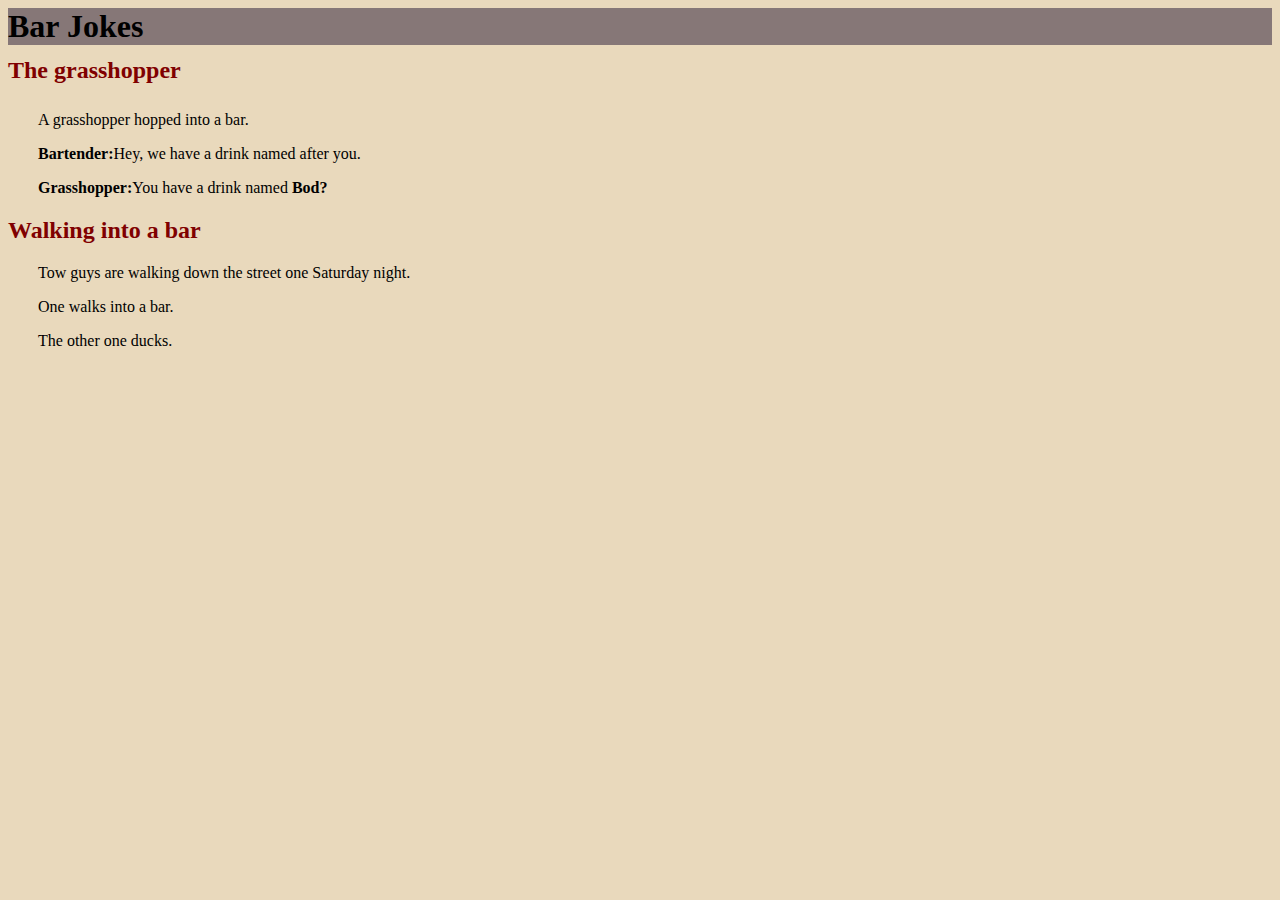
<file: bar.html>
<!DOCTYPE html>
<html lang="en">
<head>
    <link rel="stylesheet" href="./bar.css">
    <meta charset="UTF-8">
    <meta name="viewport" content="width=device-width, initial-scale=1.0">
    <title>Bar</title>
</head>
<body>
    <div class="flex-container"></div>
  <div class="barhead">Bar Jokes</div>
   <div class="h2gh">The grasshopper</div>
   <div class="para"><p>A grasshopper hopped into a bar.</p>
    <p><strong>Bartender:</strong>Hey, we have a drink named after you.</p>
    <p><strong>Grasshopper:</strong>You have a drink named <strong>Bod?</strong></p>
    </div>
    <section>
    <h2>Walking into a bar</h2>
   <div class="para"><p>Tow guys are walking down the street one Saturday night.</p>
    <p>One walks into a bar.</p>
    <p>The other one ducks.</p>
    </div>
</section>
</body>
</html>
</file>
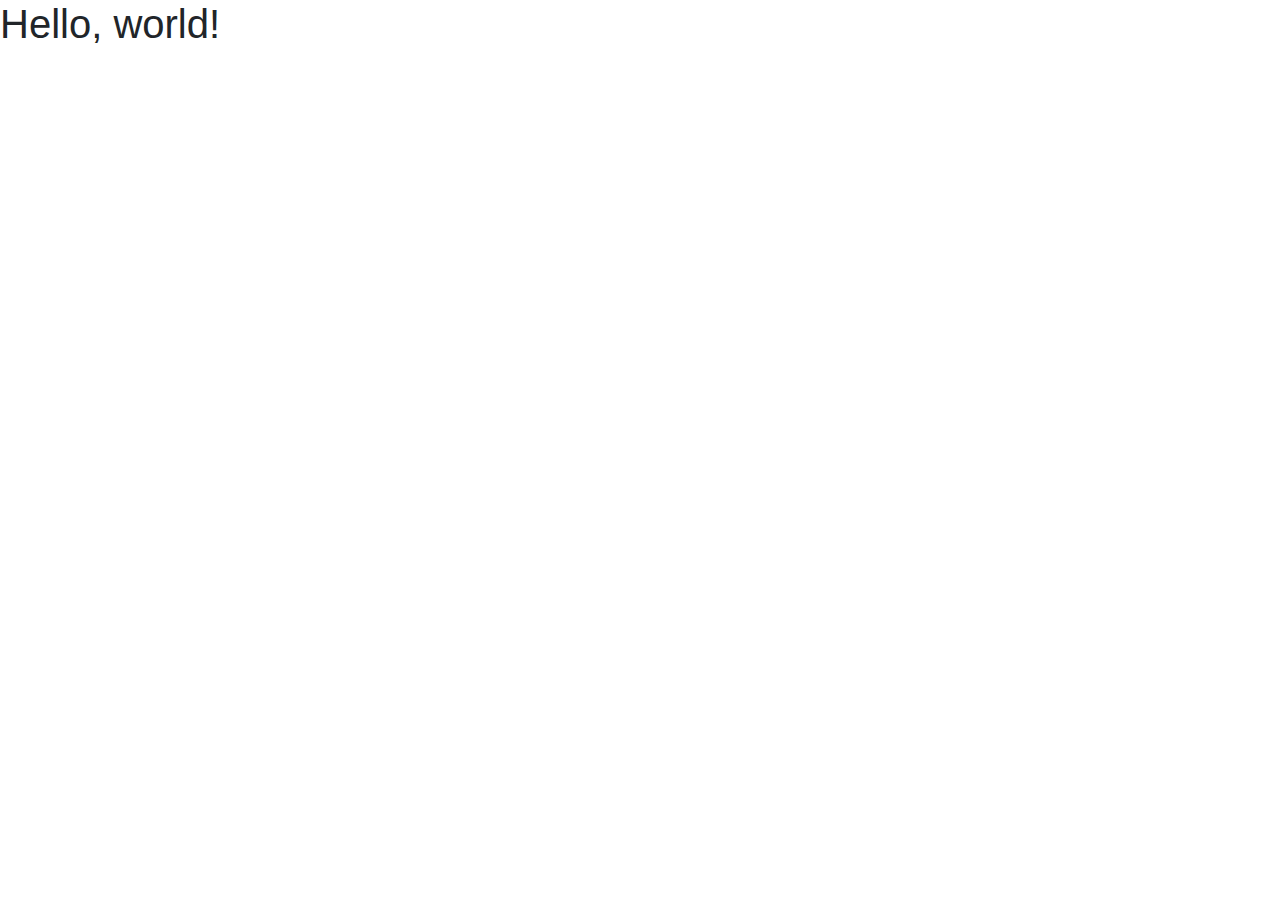
<file: bootstrap.html>
<!doctype html>
<html lang="en">
  <head>
    <!-- Required meta tags -->
    <meta charset="utf-8">
    <meta name="viewport" content="width=device-width, initial-scale=1, shrink-to-fit=no">

    <!-- Bootstrap CSS -->
    <link rel="stylesheet" href="https://stackpath.bootstrapcdn.com/bootstrap/4.4.1/css/bootstrap.min.css" integrity="sha384-Vkoo8x4CGsO3+Hhxv8T/Q5PaXtkKtu6ug5TOeNV6gBiFeWPGFN9MuhOf23Q9Ifjh" crossorigin="anonymous">

    <title>Hello, world!</title>
  </head>
  <body>
    <h1>Hello, world!</h1>

    <!-- Optional JavaScript -->
    <!-- jQuery first, then Popper.js, then Bootstrap JS -->
    <script src="https://code.jquery.com/jquery-3.4.1.slim.min.js" integrity="sha384-J6qa4849blE2+poT4WnyKhv5vZF5SrPo0iEjwBvKU7imGFAV0wwj1yYfoRSJoZ+n" crossorigin="anonymous"></script>
    <script src="https://cdn.jsdelivr.net/npm/popper.js@1.16.0/dist/umd/popper.min.js" integrity="sha384-Q6E9RHvbIyZFJoft+2mJbHaEWldlvI9IOYy5n3zV9zzTtmI3UksdQRVvoxMfooAo" crossorigin="anonymous"></script>
    <script src="https://stackpath.bootstrapcdn.com/bootstrap/4.4.1/js/bootstrap.min.js" integrity="sha384-wfSDF2E50Y2D1uUdj0O3uMBJnjuUD4Ih7YwaYd1iqfktj0Uod8GCExl3Og8ifwB6" crossorigin="anonymous"></script>
  </body>
</html>
</file>
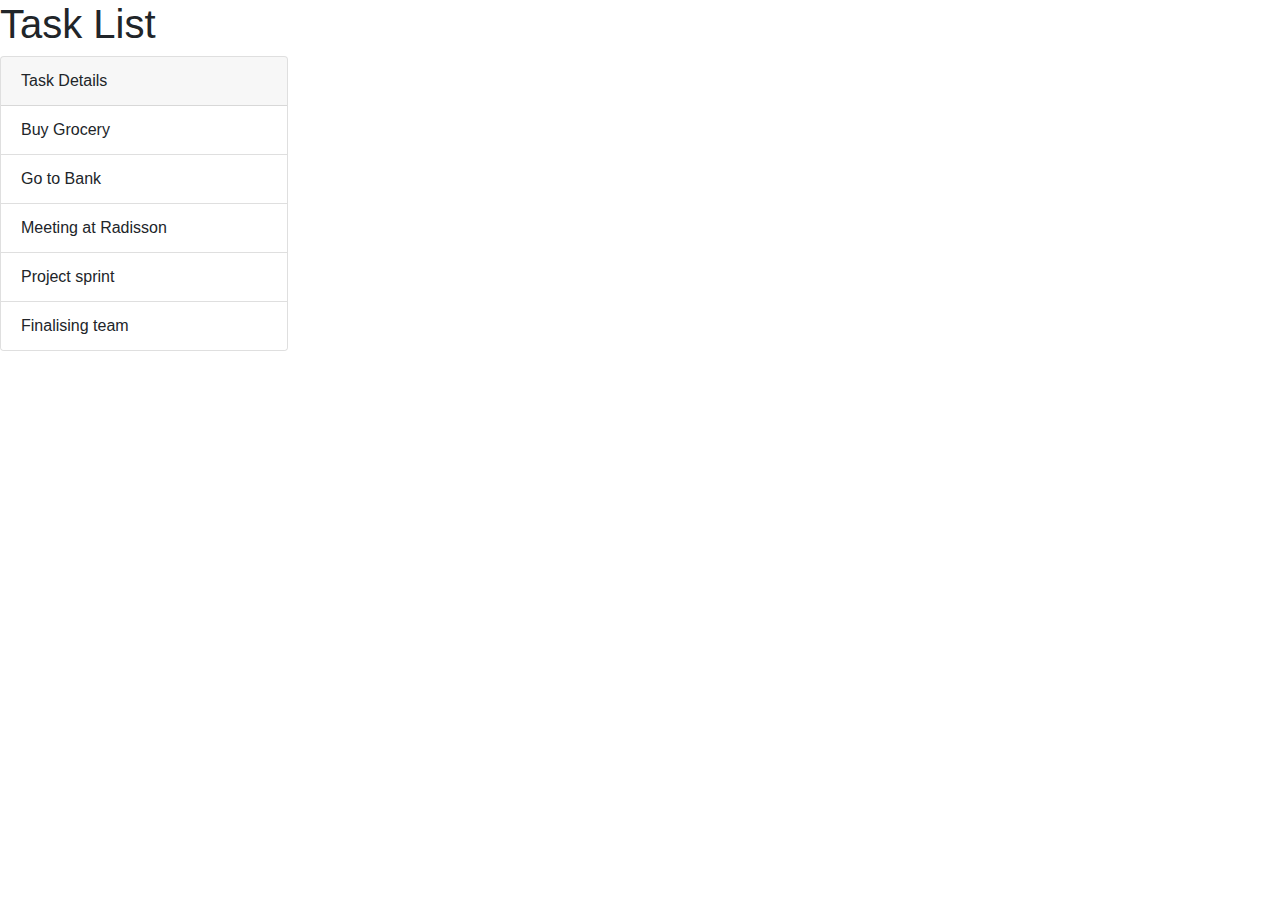
<file: cardslayout.html>
<!doctype html>
<html lang="en">
  <head>
    <!-- Required meta tags -->
    <meta charset="utf-8">
    <meta name="viewport" content="width=device-width, initial-scale=1, shrink-to-fit=no">

    <!-- Bootstrap CSS -->
    <link rel="stylesheet" href="https://stackpath.bootstrapcdn.com/bootstrap/4.4.1/css/bootstrap.min.css" integrity="sha384-Vkoo8x4CGsO3+Hhxv8T/Q5PaXtkKtu6ug5TOeNV6gBiFeWPGFN9MuhOf23Q9Ifjh" crossorigin="anonymous">

    <title>Cards Layout</title>
  </head>
  <body>
    <h1>Task List</h1>
    <div class="card" style="width: 18rem;">
        <div class="card-header">
          Task Details
        </div>
        <ul class="list-group list-group-flush">
          <li class="list-group-item">Buy Grocery</li>
          <li class="list-group-item">Go to Bank</li>
          <li class="list-group-item">Meeting at Radisson</li>
          <li class="list-group-item">Project sprint</li>
          <li class="list-group-item">Finalising team</li>
        </ul>
      </div>

    <!-- Optional JavaScript -->
    <!-- jQuery first, then Popper.js, then Bootstrap JS -->
    <script src="https://code.jquery.com/jquery-3.4.1.slim.min.js" integrity="sha384-J6qa4849blE2+poT4WnyKhv5vZF5SrPo0iEjwBvKU7imGFAV0wwj1yYfoRSJoZ+n" crossorigin="anonymous"></script>
    <script src="https://cdn.jsdelivr.net/npm/popper.js@1.16.0/dist/umd/popper.min.js" integrity="sha384-Q6E9RHvbIyZFJoft+2mJbHaEWldlvI9IOYy5n3zV9zzTtmI3UksdQRVvoxMfooAo" crossorigin="anonymous"></script>
    <script src="https://stackpath.bootstrapcdn.com/bootstrap/4.4.1/js/bootstrap.min.js" integrity="sha384-wfSDF2E50Y2D1uUdj0O3uMBJnjuUD4Ih7YwaYd1iqfktj0Uod8GCExl3Og8ifwB6" crossorigin="anonymous"></script>
  </body>
</html>
</file>
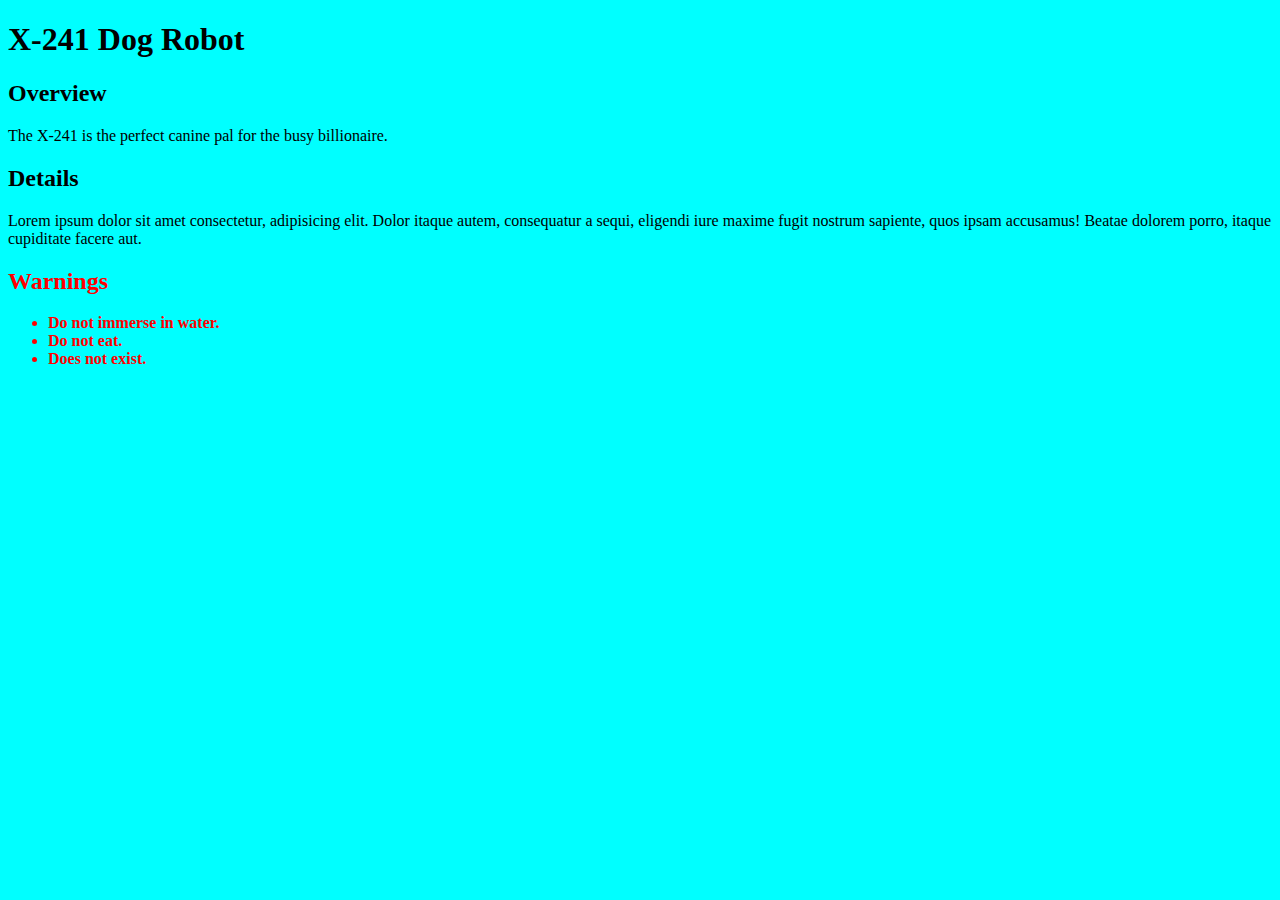
<file: dog.html>
<!DOCTYPE html>
<html lang="en">
<head>
    <link rel="stylesheet" href="./dog.css">
    <meta charset="UTF-8">
    <meta name="viewport" content="width=device-width, initial-scale=1.0">
    <title>Dog</title>
</head>
<body style="background-color:aqua">
    <h1>X-241 Dog Robot</h1>
    <h2>Overview</h1>
    <p>The X-241 is the perfect canine pal for the busy billionaire.</p>
    <h2>Details</h1>
    <p>Lorem ipsum dolor sit amet consectetur, adipisicing elit. Dolor itaque autem, consequatur a sequi, eligendi iure maxime fugit nostrum sapiente, quos ipsam accusamus! Beatae dolorem porro, itaque cupiditate facere aut.</p>
   <div><h2>Warnings</h1></div>
<section>
    <ul>
        <li>Do not immerse in water.</li>
        <li>Do not eat.</li>
        <li>Does not exist.</li>
    </ul>
</section>
</body>
</html>
</file>
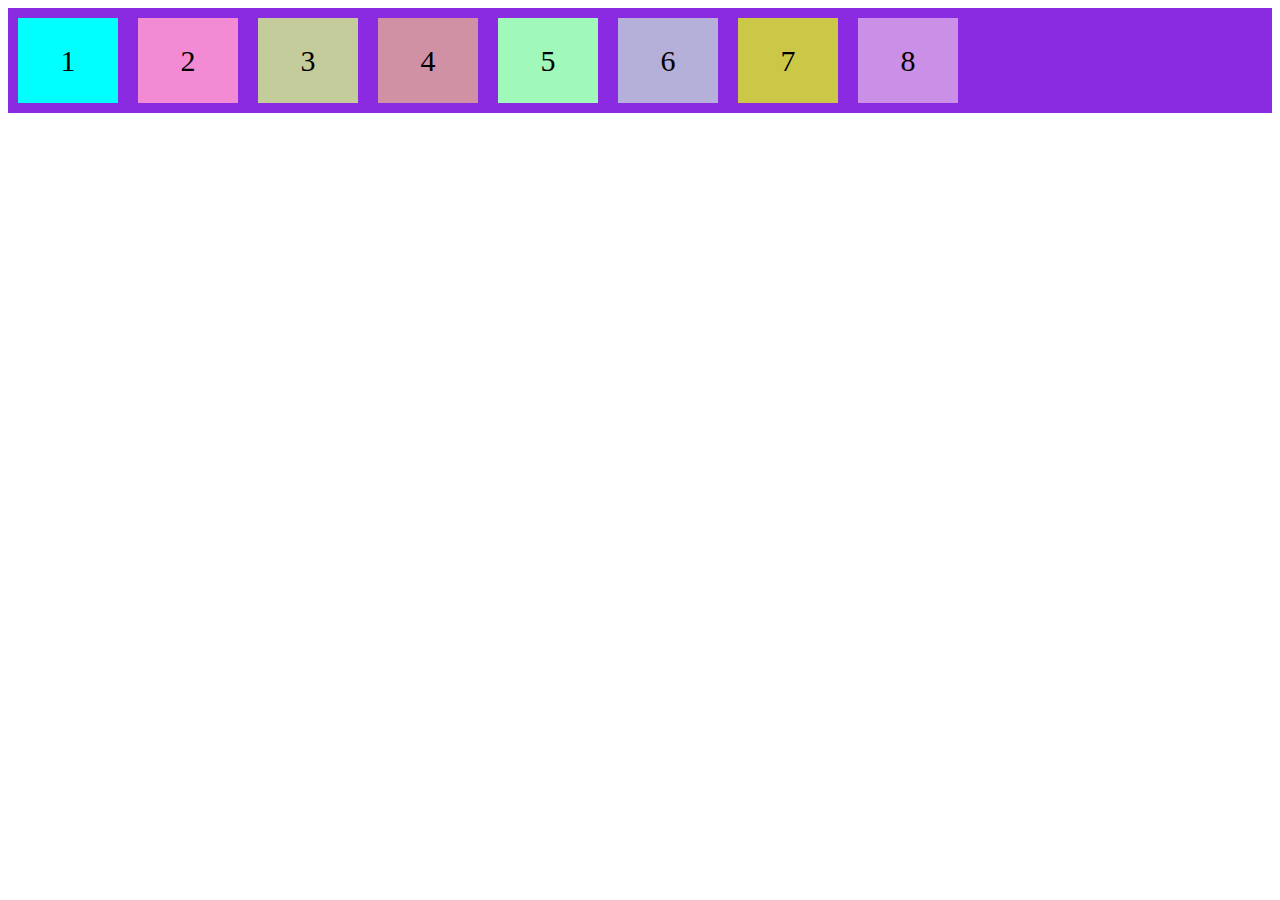
<file: flex.html>
<!DOCTYPE html>
<html lang="en">
<head>
    <meta charset="UTF-8">
    <meta name="viewport" content="width=device-width, initial-scale=1.0">
    <title>Practicing Flex boxes</title>
    <link rel="stylesheet" href="flexstyle.css">
</head>
<body>
    <div class="flex-container">
        <div class="div1">1</div>
        <div class="div2">2</div>
        <div class="div3">3</div>
        <div class="div4">4</div>
        <div class="div5">5</div>
        <div class="div6">6</div>
        <div class="div7">7</div>
        <div class="div8">8</div>
    </div>
</body>
</html>
</file>
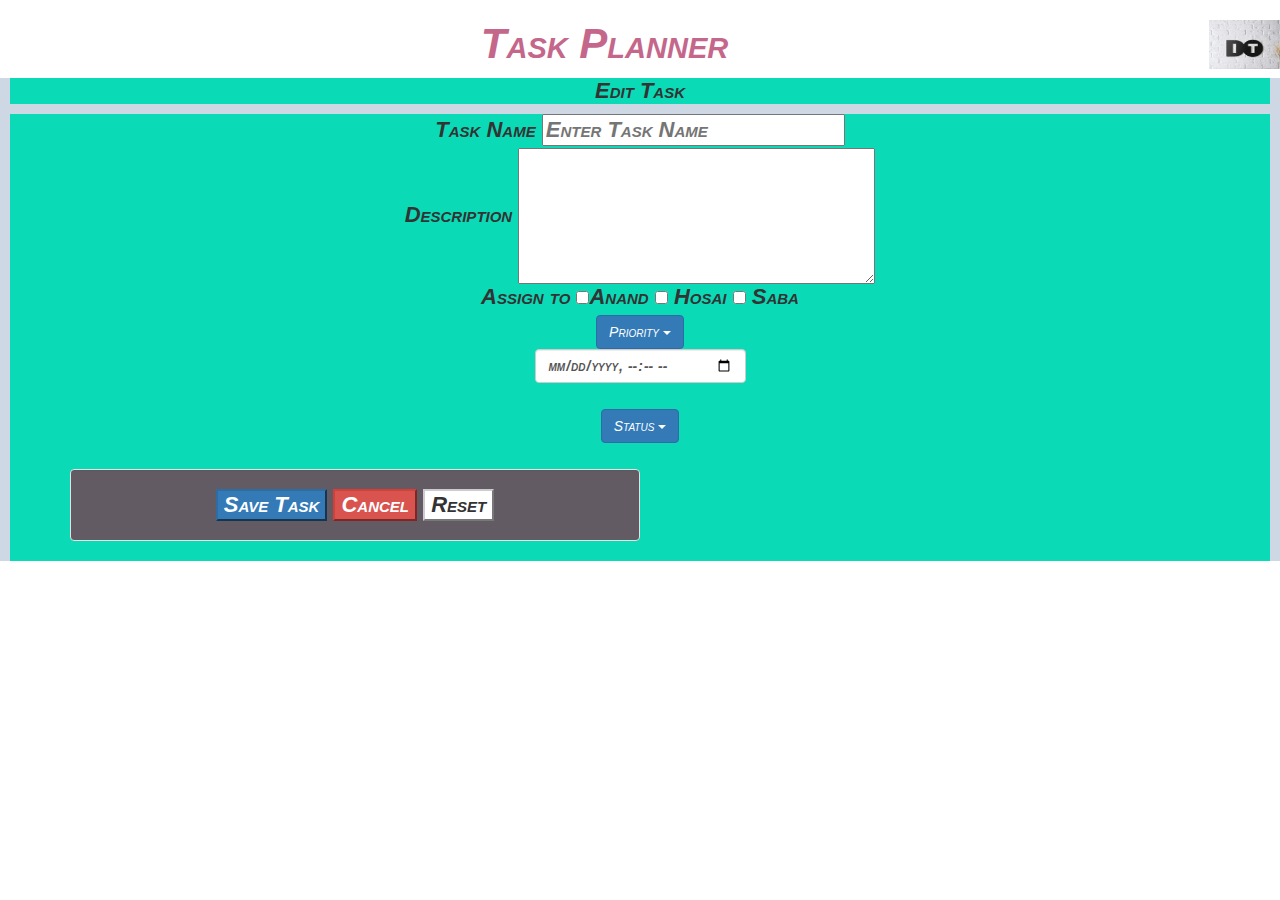
<file: taskplanneredit.html>
<!DOCTYPE html>
<html lang="en">
  <head>
    <meta charset="UTF-8" />
    <meta name="viewport" content="width=device-width, initial-scale=1.0" />
    <title>Taskptest</title>
    <!--Bootstrap code for responsive pages-->
    <link
      rel="stylesheet"
      href="https://maxcdn.bootstrapcdn.com/bootstrap/3.3.7/css/bootstrap.min.css"
      integrity="sha384-BVYiiSIFeK1dGmJRAkycuHAHRg32OmUcww7on3RYdg4Va+PmSTsz/K68vbdEjh4u"
      crossorigin="anonymous"
    />
    <!--Google fonts link-->
    <link
      href="https://fonts.googleapis.com/css?family=Lobster"
      rel="stylesheet"
      type="text/css"
    />
    <!--The below link is for adding Font Awesome-->
    <link
      rel="stylesheet"
      href="https://use.fontawesome.com/releases/v5.8.1/css/all.css"
      integrity="sha384-50oBUHEmvpQ+1lW4y57PTFmhCaXp0ML5d60M1M7uH2+nqUivzIebhndOJK28anvf"
      crossorigin="anonymous"
    />
    <!--Java script links-->
    <script src="https://ajax.googleapis.com/ajax/libs/jquery/3.5.1/jquery.min.js"></script>
  <script src="https://maxcdn.bootstrapcdn.com/bootstrap/3.4.1/js/bootstrap.min.js"></script>
    <!--Below link is for the CSS code-->
    <link rel="stylesheet" href="./taskplanneredit.css" />
    <style>
      .flex-container {
        display: flexbox;
        flex-direction: row;
        background-color: rgb(205, 216, 228);
      }

      .flex-container > div {
        background-color: #0bdab7;
        width: cover;
        margin: 10px;
        text-align: center;
        line-height: 25px;
        font:italic small-caps bold 22px arial,sans-serif
      }
    </style>
  </head>
  <body>   
        <h1>Task Planner <img height="49px" width="71px" src="./images/DoIT.JPG" style="float:right" alt=""></h1>
    <!--<div class="container-fluid">
      <div class="row">
        <div class="col-xs-8">
          <h2 class="text-primary text-center">CatPhotoApp</h2>
        </div> -->
        <div class="flex-container">
        <div class="New-task">Edit Task</div>
    
   <!-- <form action="https://reachnand.github.io/">
       <br>-->
       <div class="container1">
       <label for="Task Name">Task Name</label>
       <input type="text" placeholder="Enter Task Name" required>
       
       <div class="row descriptionlabel">
            <label for="Description">Description</label>
            <textarea name="description" id="Description" cols="25" rows="5"></textarea>
            <br>
        </div>
        <label for="Assign to">Assign to</label>
        <label><input type="checkbox" name="personality">Anand</label>
        <label><input type="checkbox" name="personality"> Hosai</label>
        <label><input type="checkbox" name="personality"> Saba</label>
        
        <div class="container">
            <div class="dropdown">
              <button class="btn btn-primary dropdown-toggle" type="button" data-toggle="dropdown">Priority
              <span class="caret"></span></button>
              <ul class="dropdown-menu">
                <li><a href="#">High</a></li>
                <li><a href="#">Medium</a></li>
                <li><a href="#">Low</a></li>
                </ul>
            </div>     
                <form class="form-inline" action="/action_page.php">
                    <div class="form-group">
                      <label class="sr-only" for="date"></label>
                      <input type="datetime-local" class="form-control" id="date">
                      </div>
                   <!-- <button type="submit" class="btn btn-default">Submit</button> -->
                  </form>
          <br>
        </div>
        <!--<input type="text" placeholder="Enter Task date" required>
        <button type="submit">Retrieve</button> -->
      </form>
    
      <div class="container">
        <div class="dropdown">
          <button class="btn btn-primary dropdown-toggle" type="button" data-toggle="dropdown">Status
          <span class="caret"></span></button>
          <ul class="dropdown-menu">
            <li><a href="#">Completed</a></li>
            <li><a href="#">Pending</a></li>
            <li><a href="#">Cancelled</a></li>
            </ul>
        </div>    <br>
      <div class="well">
          <button class="btn-primary" type="submit">Save Task</button>
          <button class="btn-danger" type="submit">Cancel</button>
          <button class="btn-default" type="submit">Reset</button>
</div>

      </div> <!--flex-container div end-->
      </div>
  </body>
</html>
</file>
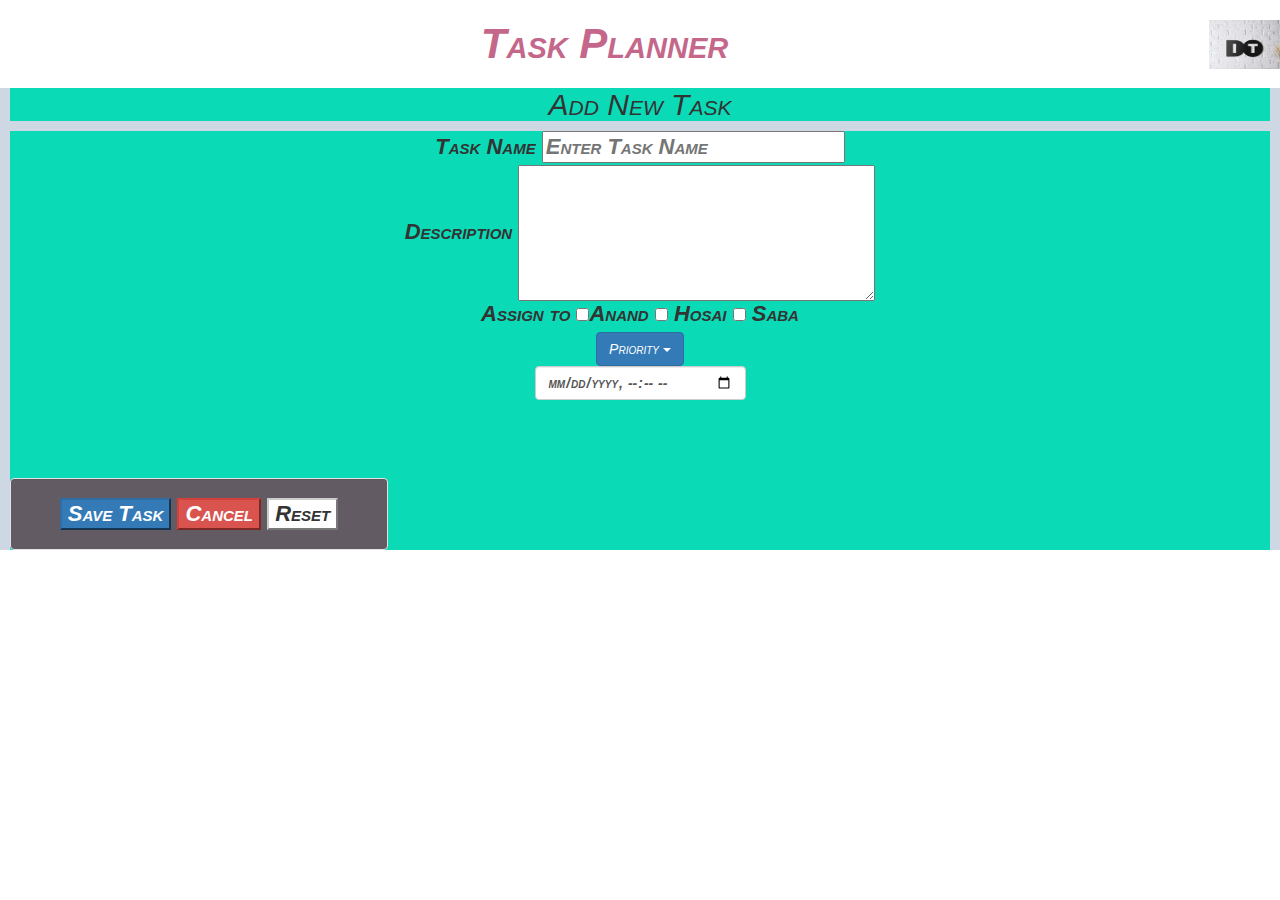
<file: taskptest.html>
<!DOCTYPE html>
<html lang="en">
  <head>
    <meta charset="UTF-8" />
    <meta name="viewport" content="width=device-width, initial-scale=1.0" />
    <title>Taskptest</title>
    <!--Bootstrap code for responsive pages-->
    <link
      rel="stylesheet"
      href="https://maxcdn.bootstrapcdn.com/bootstrap/3.3.7/css/bootstrap.min.css"
      integrity="sha384-BVYiiSIFeK1dGmJRAkycuHAHRg32OmUcww7on3RYdg4Va+PmSTsz/K68vbdEjh4u"
      crossorigin="anonymous"
    />
    <!--Google fonts link-->
    <link
      href="https://fonts.googleapis.com/css?family=Lobster"
      rel="stylesheet"
      type="text/css"
    />
    <!--The below link is for adding Font Awesome-->
    <link
      rel="stylesheet"
      href="https://use.fontawesome.com/releases/v5.8.1/css/all.css"
      integrity="sha384-50oBUHEmvpQ+1lW4y57PTFmhCaXp0ML5d60M1M7uH2+nqUivzIebhndOJK28anvf"
      crossorigin="anonymous"
    />
    <!--Java script links-->
    <script src="https://ajax.googleapis.com/ajax/libs/jquery/3.5.1/jquery.min.js"></script>
  <script src="https://maxcdn.bootstrapcdn.com/bootstrap/3.4.1/js/bootstrap.min.js"></script>
    <!--Below link is for the CSS code-->
    <link rel="stylesheet" href="./taskptest.css" />
    <style>
      .flex-container {
        display: flexbox;
        flex-direction: row;
        background-color: rgb(205, 216, 228);
      }

      .flex-container > div {
        background-color: #0bdab7;
        width: cover;
        margin: 10px;
        text-align: center;
        line-height: 25px;
        font:italic small-caps bold 22px arial,sans-serif
      }
    </style>
  </head>
  <body>   
        <h1>Task Planner <img height="49px" width="71px" src="./images/DoIT.JPG" style="float:right" alt=""></h1>
    <!--<div class="container-fluid">
      <div class="row">
        <div class="col-xs-8">
          <h2 class="text-primary text-center">CatPhotoApp</h2>
        </div> -->
        <div class="flex-container">
        <div class="New-task">
            <h2>Add New Task</h2>
        </div>
        
   <!-- <form action="https://reachnand.github.io/">
       <br>-->
       <div class="container1">
       <label for="Task Name">Task Name</label>
       <input type="text" placeholder="Enter Task Name" required>
       
       <div class="row descriptionlabel">
            <label for="Description">Description</label>
            <textarea name="description" id="Description" cols="25" rows="5"></textarea>
            <br>
        </div>
        <label for="Assign to">Assign to</label>
        <label><input type="checkbox" name="personality">Anand</label>
        <label><input type="checkbox" name="personality"> Hosai</label>
        <label><input type="checkbox" name="personality"> Saba</label>
        
        <div class="container">
            <div class="dropdown">
              <button class="btn btn-primary dropdown-toggle" type="button" data-toggle="dropdown">Priority
              <span class="caret"></span></button>
              <ul class="dropdown-menu">
                <li><a href="#">High</a></li>
                <li><a href="#">Medium</a></li>
                <li><a href="#">Low</a></li>
                </ul>
            </div>   
         
                <form class="form-inline" action="/action_page.php">
                    <div class="form-group">
                      <label class="sr-only" for="date"></label>
                      <input type="datetime-local" class="form-control" id="date">
                      </div>
                   <!-- <button type="submit" class="btn btn-default">Submit</button> -->
                  </form>
          <br>
        </div>
        <!--<input type="text" placeholder="Enter Task date" required>
        <button type="submit">Retrieve</button> -->
      </form>
      <br><br>
      <div class="well">
          <button class="btn-primary" type="submit">Save Task</button>
          <button class="btn-danger" type="submit">Cancel</button>
          <button class="btn-default" type="submit">Reset</button>
</div>
      </div> <!--flex-container div end-->
      </div>
  </body>
</html>
</file>
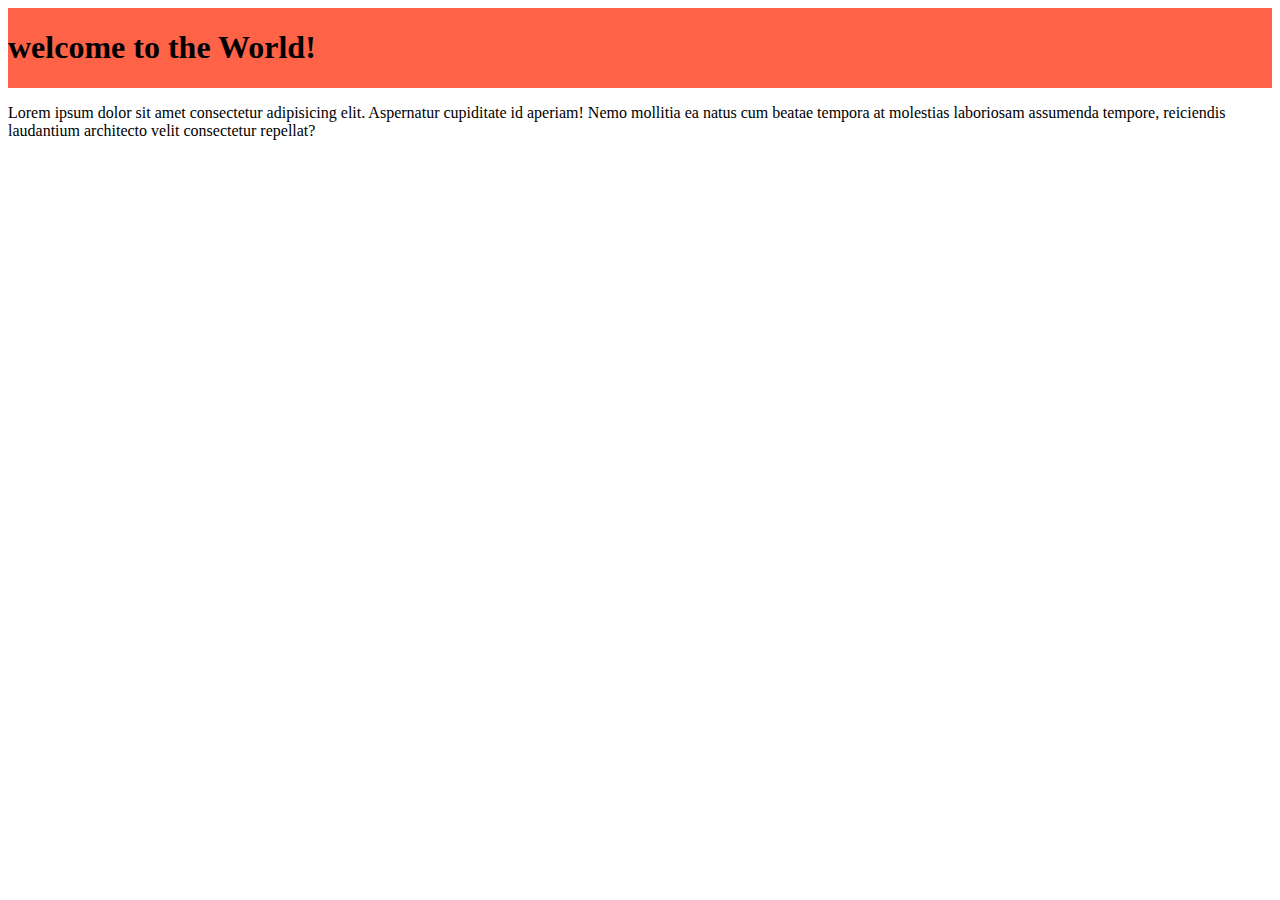
<file: test1.html>
<!DOCTYPE html>
<html lang="en">
<head>
    <meta charset="UTF-8">
    <meta name="viewport" content="width=device-width, initial-scale=1.0">
    <title>Test</title>
    <link rel="stylesheet" href="./test1.css">
</head>
<body>
    <div class="hero">
    <h1>welcome to the World!</h1>
    
    </div>
    <p>Lorem ipsum dolor sit amet consectetur adipisicing elit. Aspernatur cupiditate id aperiam! Nemo mollitia ea natus cum beatae tempora at molestias laboriosam assumenda tempore, reiciendis laudantium architecto velit consectetur repellat?</p>
</body>
</html>
</file>
<file: bar.css>
.flex-container {
    display: flex;
    flex-wrap: nowrap;
    background-color: DodgerBlue;
}
body {
    background-color:rgb(233,217,188);
}
.barhead {
    font-size: xx-large;
    font-weight: bold;
    background-color: rgb(134, 119, 119);
}
.h2gh {
    line-height: 2.1;
    font-size: x-large;
    font-weight: bold;
    color: maroon; 
}
.para {
    text-indent: 30px;
}
section li {
    font-weight: bold;
    color: red;
}
div h1 {
    background-color: rgb(202, 188, 153);
}
h2 {
    color: maroon;
}
</file>
<file: dog.css>
section li {
    font-weight: bold;
    color: red;
}
div h2 {
    color: red;
}
</file>
<file: flexstyle.css>
.flex-container {
    display: flex;
    flex-wrap: wrap;
    background-color: blueviolet;
  }
  
  .flex-container  div {
    width: 100px;
    margin: 10px;
    text-align: center;
    line-height: 85px;
    font-size: 30px;
  }

  /* --- div colors ---*/
.div1{
      background-color: aqua;
}
.div2{
    background-color: rgb(243, 139, 212);
}
.div3{
    background-color: rgb(197, 204, 155);
}
.div4{
    background-color: rgb(209, 145, 164);
}
.div5{
    background-color: rgb(161, 248, 187);
}
.div6{
    background-color: rgb(180, 176, 218);
}
.div7{
    background-color: rgb(202, 200, 70);
}
.div8{
    background-color: rgb(202, 143, 230);
}
</file>
<file: taskplanneredit.css>
a > img {
    border-left: 100px;

}
textarea {
    vertical-align: middle;
}
.well {
    width: 50%;
}
h1 {
    font: italic small-caps bold 42px arial,sans-serif;
    text-align: center;
    color: rgb(196, 103, 139);
    background-image: url(https://images.unsplash.com/photo-1578852612716-854e527abf2e?ixlib=rb-1.2.1&ixid=eyJhcHBfaWQiOjEyMDd9&auto=format&fit=crop&w=500&q=60);
}
.well {
    background-color: rgb(98, 91, 100);
    
}
</file>
<file: taskptest.css>
a > img {
    border-left: 100px;

}
textarea {
    vertical-align: middle;
}
.well {
    width: 30%;
}
h1 {
    font: italic small-caps bold 42px arial,sans-serif;
    text-align: center;
    color: rgb(196, 103, 139);
    background-image: url(https://images.unsplash.com/photo-1578852612716-854e527abf2e?ixlib=rb-1.2.1&ixid=eyJhcHBfaWQiOjEyMDd9&auto=format&fit=crop&w=500&q=60);
}
.well {
    background-color: rgb(98, 91, 100);
    
}
</file>
<file: test1.css>
.hero {
   
    display: flex;
    background-color: tomato;
    flex-direction: initial;
    text-align: center;
}
.hero nav {
    align-self: flex-end;
    margin-top: 20px;
}
</file>
